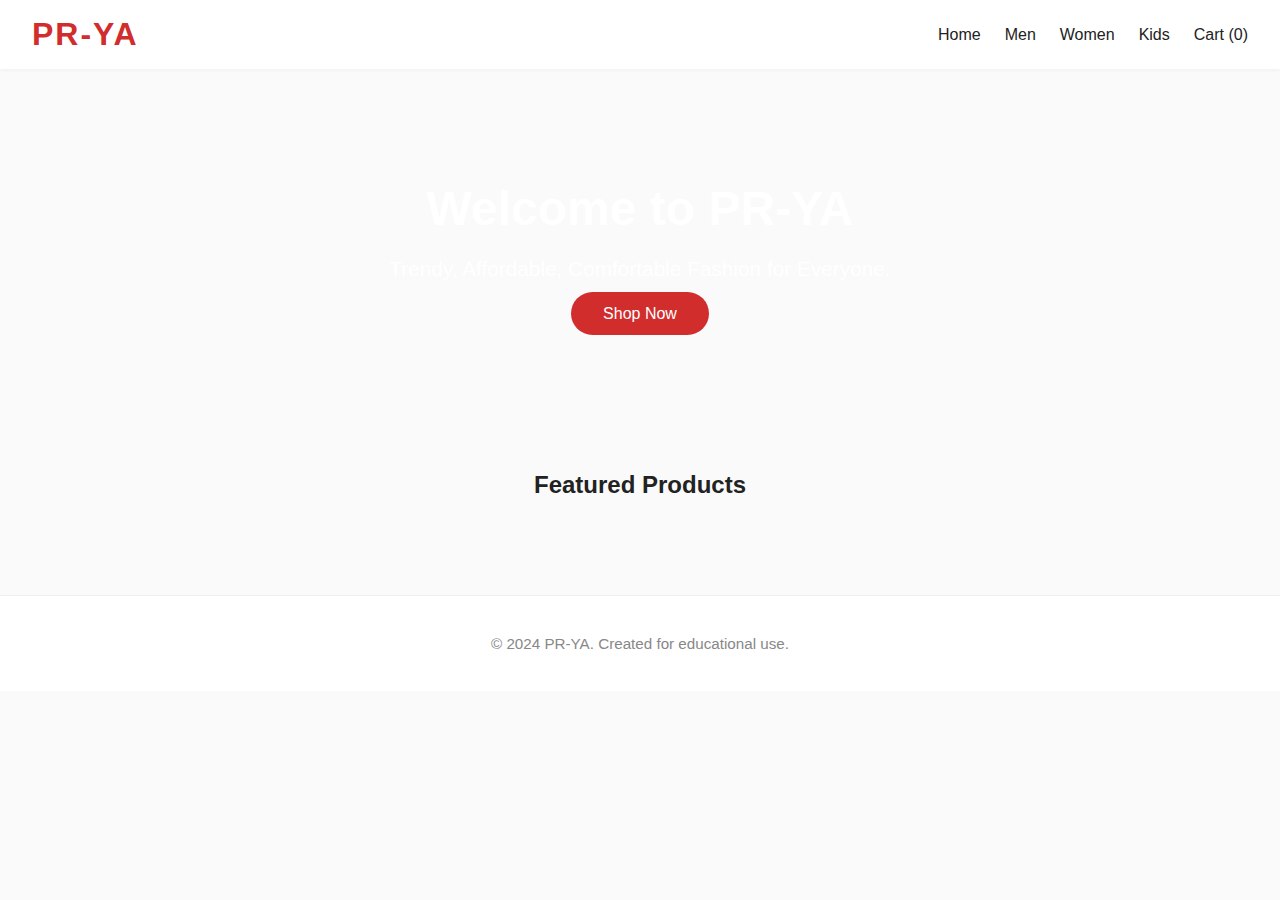
<file: index.html>
<!DOCTYPE html>
<html lang="en">
<head>
  <meta charset="UTF-8" />
  <meta name="viewport" content="width=device-width, initial-scale=1.0"/>
  <title>PR-YA - Fashion for All</title>
  <link rel="stylesheet" href="style.css" />
</head>
<body>
  <header>
    <nav class="navbar">
      <div class="logo">PR-YA</div>
      <ul class="nav-links">
        <li><a href="index.html">Home</a></li>
        <li><a href="products.html?category=men">Men</a></li>
        <li><a href="products.html?category=women">Women</a></li>
        <li><a href="products.html?category=kids">Kids</a></li>
        <li><a href="#" id="cart-link">Cart (<span id="cart-count">0</span>)</a></li>
      </ul>
    </nav>
  </header>

  <section class="hero">
    <h1>Welcome to PR-YA</h1>
    <p>Trendy, Affordable, Comfortable Fashion for Everyone.</p>
    <a href="products.html" class="btn">Shop Now</a>
  </section>

  <section class="featured-products">
    <h2>Featured Products</h2>
    <div class="product-grid" id="featured-products">
      <!-- Will be injected by script.js -->
    </div>
  </section>

  <div id="product-modal" class="modal hidden">
    <div class="modal-content">
      <span class="close-modal">&times;</span>
      <div id="modal-body"></div>
    </div>
  </div>

  <div id="cart-modal" class="modal hidden">
    <div class="modal-content">
      <span class="close-cart">&times;</span>
      <div id="cart-body"></div>
    </div>
  </div>

  <footer>
    <p>&copy; 2024 PR-YA. Created for educational use.</p>
  </footer>

  <script src="script.js"></script>
</body>
</html>
</file>
<file: style.css>
body {
  margin: 0;
  font-family: 'Segoe UI', Arial, sans-serif;
  background: #fafafa;
  color: #222;
}

header {
  background: #fff;
  box-shadow: 0 2px 4px rgba(0,0,0,0.03);
}

.navbar {
  display: flex;
  justify-content: space-between;
  align-items: center;
  padding: 1rem 2rem;
}

.logo {
  font-size: 2rem;
  font-weight: bold;
  color: #d12d2d;
  letter-spacing: 2px;
}

.nav-links {
  list-style: none;
  display: flex;
  gap: 1.5rem;
  margin: 0;
  padding: 0;
}

.nav-links a {
  text-decoration: none;
  color: #222;
  font-weight: 500;
  transition: color 0.2s;
}

.nav-links a:hover {
  color: #d12d2d;
}

.hero {
  background: url('https://images.unsplash.com/photo-1512436991641-6745cdb1723f?auto=format&fit=crop&w=1200&q=80') center/cover no-repeat;
  color: #fff;
  text-align: center;
  padding: 5rem 1rem 6rem 1rem;
  position: relative;
}

.hero h1 {
  font-size: 3rem;
  margin-bottom: 0.5rem;
}

.hero p {
  font-size: 1.3rem;
  margin-bottom: 1.5rem;
}

.btn {
  background: #d12d2d;
  color: #fff;
  padding: 0.8rem 2rem;
  border: none;
  border-radius: 2rem;
  font-size: 1rem;
  cursor: pointer;
  text-decoration: none;
  transition: background 0.2s;
}

.btn:hover {
  background: #a81e1e;
}

.featured-products, .product-listing {
  padding: 2rem 1rem;
  max-width: 1100px;
  margin: 0 auto;
}

.featured-products h2, .product-listing h2 {
  text-align: center;
  margin-bottom: 2rem;
}

.product-grid {
  display: grid;
  grid-template-columns: repeat(auto-fit, minmax(220px, 1fr));
  gap: 2rem;
}

.product-card {
  background: #fff;
  border-radius: 1rem;
  box-shadow: 0 2px 8px rgba(0,0,0,0.07);
  padding: 1rem;
  text-align: center;
  transition: box-shadow 0.2s;
}

.product-card img {
  width: 100%;
  border-radius: 0.5rem;
  margin-bottom: 1rem;
}

.product-card h3 {
  margin: 0.5rem 0;
  font-size: 1.1rem;
}

.product-card p {
  color: #d12d2d;
  font-weight: bold;
  margin: 0.5rem 0 1rem 0;
}

.product-card button {
  background: #d12d2d;
  color: #fff;
  border: none;
  padding: 0.5rem 1.2rem;
  border-radius: 1rem;
  cursor: pointer;
  transition: background 0.2s;
}

.product-card button:hover {
  background: #a81e1e;
}

footer {
  background: #fff;
  text-align: center;
  padding: 1.5rem 0;
  margin-top: 2rem;
  font-size: 0.95rem;
  color: #888;
  border-top: 1px solid #eee;
}

/* Modal Styles */
.modal {
  position: fixed;
  top: 0; left: 0; right: 0; bottom: 0;
  background: rgba(0,0,0,0.4);
  display: flex;
  align-items: center;
  justify-content: center;
  z-index: 1000;
}

.modal.hidden {
  display: none;
}

.modal-content {
  background: #fff;
  border-radius: 1rem;
  padding: 2rem;
  max-width: 400px;
  width: 90%;
  position: relative;
}

.close-modal, .close-cart {
  position: absolute;
  top: 1rem;
  right: 1.2rem;
  font-size: 1.5rem;
  color: #d12d2d;
  cursor: pointer;
}

@media (max-width: 600px) {
  .navbar {
    flex-direction: column;
    gap: 1rem;
  }
  .product-grid {
    grid-template-columns: 1fr;
  }
  .modal-content {
    padding: 1rem;
  }
}
</file>
